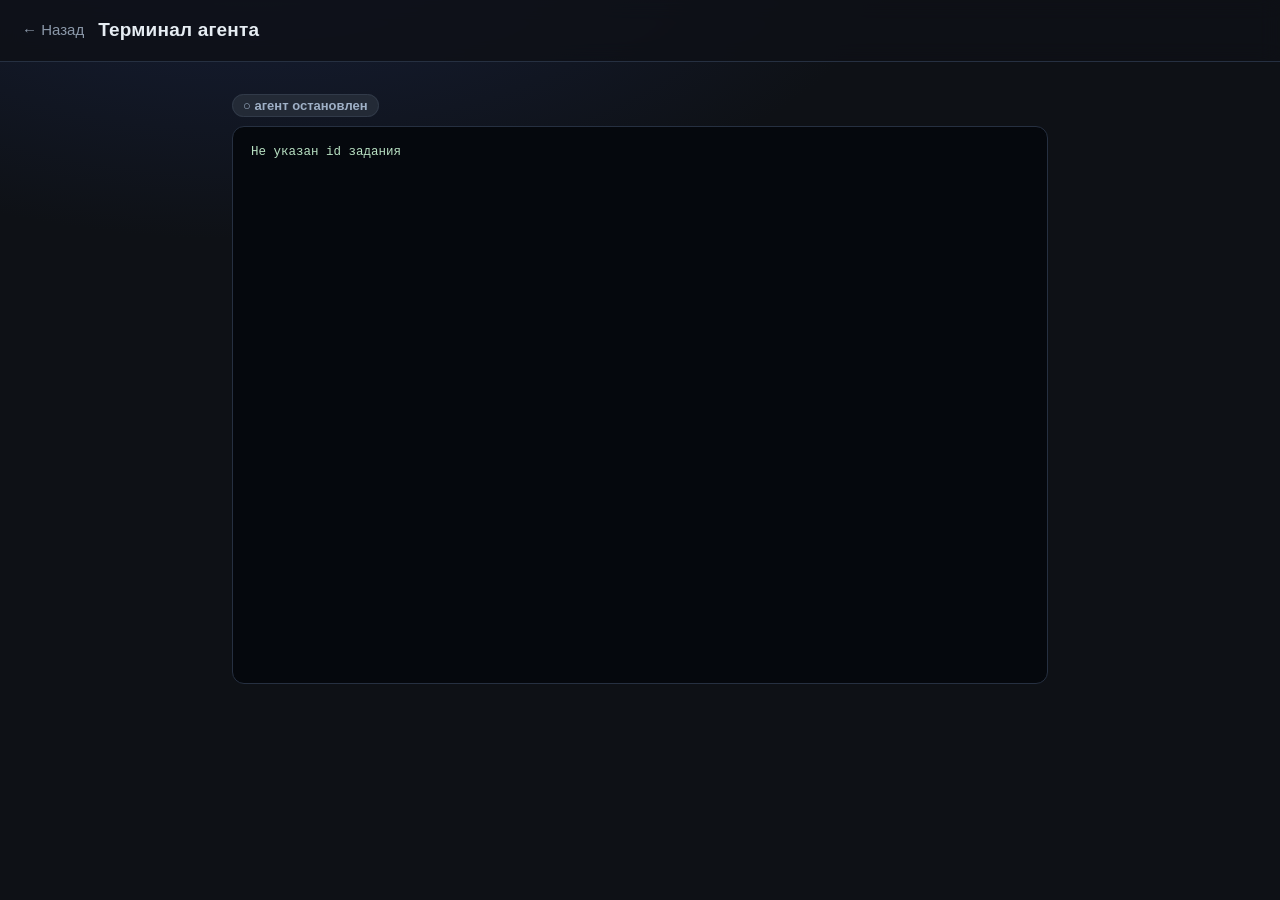
<file: web/agent.html>
<!DOCTYPE html>
<html lang="ru">
<head>
  <meta charset="utf-8" />
  <meta name="viewport" content="width=device-width, initial-scale=1" />
  <title>Агент · Homework Hub</title>
  <link rel="stylesheet" href="style.css" />
</head>
<body>
  <header class="topbar">
    <div class="brand">
      <a class="back" href="index.html">← Назад</a>
      <h1>Терминал агента</h1>
    </div>
    <div class="meta" id="topMeta"></div>
  </header>

  <main class="detail-wrap">
    <div class="agent-head" id="agentHead"></div>
    <div class="agent-bar"><span class="agent-state st-idle" id="agentState">○ агент остановлен</span></div>
    <pre class="terminal" id="terminal">Ожидание вывода агента…</pre>
  </main>

  <script src="app.js"></script>
  <script>HH.initAgent();</script>
</body>
</html>
</file>
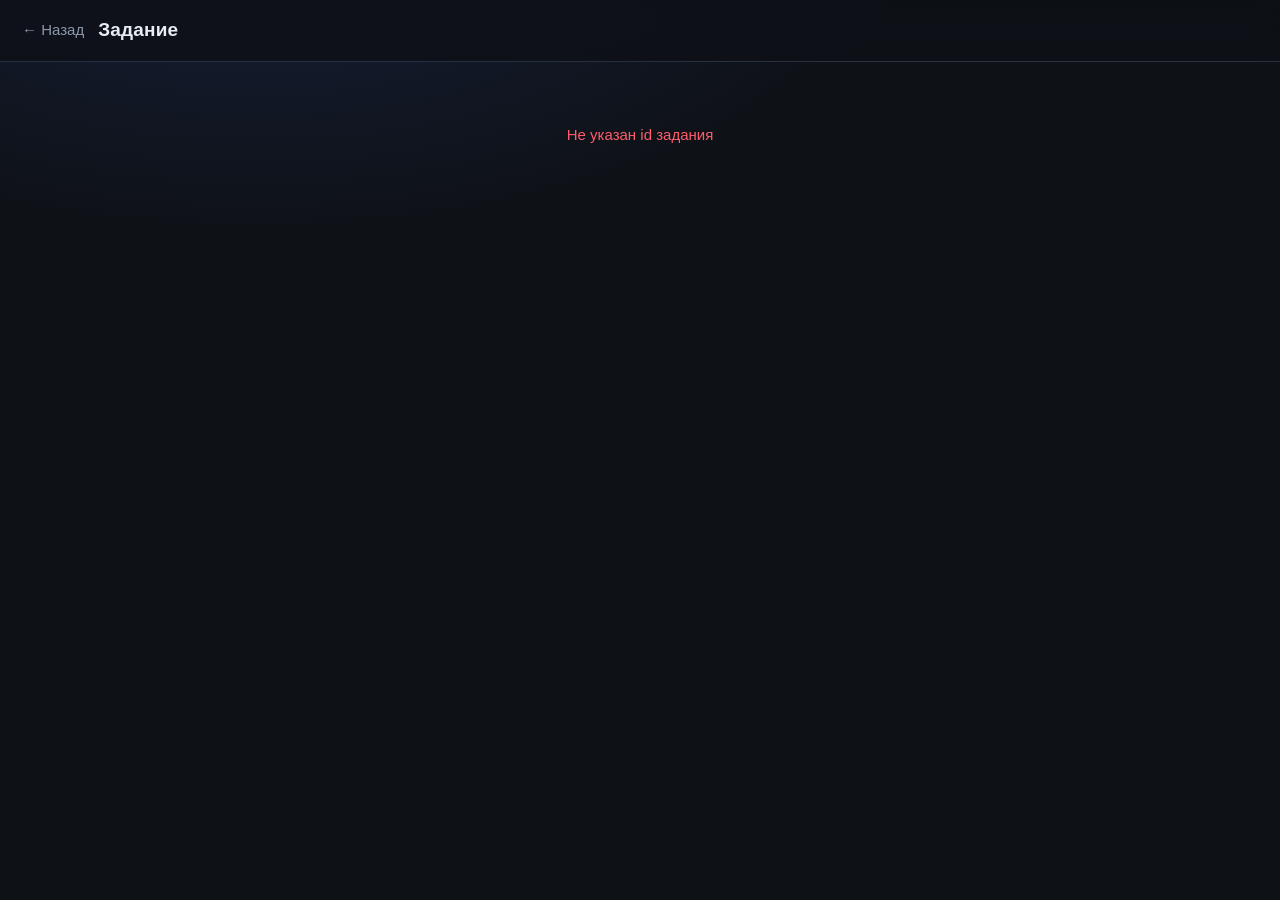
<file: web/assignment.html>
<!DOCTYPE html>
<html lang="ru">
<head>
  <meta charset="utf-8" />
  <meta name="viewport" content="width=device-width, initial-scale=1" />
  <title>Задание · Homework Hub</title>
  <link rel="stylesheet" href="style.css" />
</head>
<body>
  <header class="topbar">
    <div class="brand">
      <a class="back" href="index.html">← Назад</a>
      <h1>Задание</h1>
    </div>
    <div class="meta" id="topMeta"></div>
  </header>

  <main id="detail" class="detail-wrap">
    <div class="loading">Загрузка…</div>
  </main>

  <script src="app.js"></script>
  <script>HH.initDetail();</script>
</body>
</html>
</file>
<file: web/style.css>
:root {
  --bg: #0e1116;
  --bg-elev: #161b22;
  --bg-elev2: #1c2230;
  --border: #263041;
  --text: #e6edf3;
  --muted: #8b98a9;
  --accent: #4f8cff;
  --accent2: #7c5cff;
  --green: #2ecc71;
  --amber: #f0b429;
  --red: #ff5c6c;
  --radius: 14px;
  --shadow: 0 6px 24px rgba(0,0,0,.35);
}

* { box-sizing: border-box; }

html, body {
  margin: 0;
  background: radial-gradient(1200px 600px at 20% -10%, #17203a 0%, var(--bg) 55%) fixed;
  color: var(--text);
  font: 15px/1.5 -apple-system, BlinkMacSystemFont, "Segoe UI", Roboto, Helvetica, Arial, sans-serif;
  -webkit-font-smoothing: antialiased;
}

a { color: var(--accent); text-decoration: none; }
a:hover { text-decoration: underline; }
code { background: #0b0f16; padding: 2px 6px; border-radius: 6px; font-size: .88em; color: #c9d5e6; }

/* topbar */
.topbar {
  position: sticky; top: 0; z-index: 10;
  display: flex; align-items: center; justify-content: space-between;
  gap: 16px; padding: 16px 22px;
  background: rgba(14,17,22,.82); backdrop-filter: blur(10px);
  border-bottom: 1px solid var(--border);
}
.brand { display: flex; align-items: center; gap: 10px; }
.brand h1 { font-size: 19px; margin: 0; letter-spacing: .2px; }
.logo { font-size: 22px; }
.back { color: var(--muted); margin-right: 4px; }
.meta { color: var(--muted); font-size: 13px; }

/* tabs */
.tabs {
  display: flex; gap: 8px; padding: 16px 22px 0;
  flex-wrap: wrap;
}
.tab {
  background: var(--bg-elev); color: var(--muted);
  border: 1px solid var(--border); border-radius: 999px;
  padding: 9px 16px; cursor: pointer; font-size: 14px; font-weight: 600;
  transition: .15s;
}
.tab:hover { color: var(--text); border-color: #38455c; }
.tab.active {
  color: #fff; border-color: transparent;
  background: linear-gradient(135deg, var(--accent), var(--accent2));
  box-shadow: 0 4px 16px rgba(79,140,255,.35);
}
.badge-count {
  display: inline-block; min-width: 20px; text-align: center;
  background: var(--red); color: #fff; border-radius: 999px;
  font-size: 12px; padding: 1px 6px; margin-left: 4px;
}

/* layout */
main#view { padding: 18px 22px 60px; max-width: 1240px; margin: 0 auto; }
.loading, .empty { color: var(--muted); padding: 40px 8px; text-align: center; }
.empty.small { padding: 12px; font-size: 13px; }
.empty.error { color: var(--red); }

.group { margin: 26px 0; }
.group-head {
  font-size: 15px; color: var(--text); margin: 0 0 12px;
  padding-bottom: 8px; border-bottom: 1px solid var(--border);
  display: flex; align-items: center; gap: 8px;
}
.group-head .group-count, .col-head .group-count {
  background: var(--bg-elev2); color: var(--muted); border-radius: 999px;
  font-size: 12px; padding: 1px 9px; font-weight: 600;
}

.grid {
  display: grid; gap: 14px;
  grid-template-columns: repeat(auto-fill, minmax(300px, 1fr));
}

/* columns (by status) */
.columns {
  display: grid; gap: 16px;
  grid-template-columns: repeat(3, minmax(0, 1fr));
  margin-top: 20px;
}
.column { background: rgba(22,27,34,.5); border: 1px solid var(--border); border-radius: var(--radius); padding: 12px; }
.col-head { font-size: 14px; margin: 0 0 12px; display: flex; align-items: center; gap: 8px; color: var(--muted); }
.col-body { display: flex; flex-direction: column; gap: 12px; }
@media (max-width: 820px) { .columns { grid-template-columns: 1fr; } }

/* card */
.card {
  background: linear-gradient(180deg, var(--bg-elev), var(--bg-elev2));
  border: 1px solid var(--border); border-radius: var(--radius);
  padding: 14px; cursor: pointer; position: relative;
  transition: transform .12s, border-color .15s, box-shadow .15s;
  display: flex; flex-direction: column; gap: 10px;
}
.card:hover { transform: translateY(-2px); border-color: #3a4a66; box-shadow: var(--shadow); }
.card-top { display: flex; align-items: center; justify-content: space-between; gap: 8px; flex-wrap: wrap; }
.card-title { font-size: 15px; margin: 0; line-height: 1.35; }
.card-due { font-size: 13px; color: var(--muted); }
.card-due .rel { opacity: .8; }
.card-due.due-soon { color: var(--amber); }
.card-due.due-late { color: var(--red); }
.card-due.due-ok { color: #9db4d1; }
.card-foot { display: flex; align-items: center; justify-content: space-between; gap: 10px; margin-top: auto; }
.points { color: var(--muted); font-size: 13px; font-weight: 600; }

/* badges & pills */
.badge {
  font-size: 11px; font-weight: 700; letter-spacing: .3px;
  padding: 3px 9px; border-radius: 999px;
  background: #22304a; color: #a9c1ff; border: 1px solid #2c3f63;
  white-space: nowrap;
}
.subj-soft-engineering { background: #1f2b45; color: #9cc0ff; border-color: #2f4470; }
.subj-machine-learning { background: #12302a; color: #6ee7b7; border-color: #1d4d40; }
.subj-os-and-syst-software { background: #33260f; color: #fbd38d; border-color: #4d3a1a; }
.subj-basics-of-ip-law { background: #3a1f33; color: #f0a6d8; border-color: #552f4c; }
.subj-multithread-java { background: #3a1f22; color: #ffa6a6; border-color: #552f33; }

.pill {
  font-size: 11px; font-weight: 700; padding: 3px 9px; border-radius: 999px;
  white-space: nowrap; border: 1px solid transparent;
}
.pill-not-started { background: #232a36; color: #9fb0c6; border-color: #313a49; }
.pill-in-progress { background: #16334a; color: #7fd0ff; border-color: #1e4a6b; }
.pill-done { background: #12321f; color: #66e29a; border-color: #1c4a2e; }
.pill-overdue { background: #3a1520; color: var(--red); border-color: #5a2230; }

/* buttons */
.btn {
  border: 1px solid var(--border); background: var(--bg-elev);
  color: var(--text); border-radius: 10px; padding: 8px 13px;
  font-size: 13px; font-weight: 600; cursor: pointer; transition: .15s;
}
.btn:hover { border-color: #44557a; }
.btn:disabled { opacity: .6; cursor: default; }
.btn-start { background: linear-gradient(135deg, var(--accent), var(--accent2)); border-color: transparent; color: #fff; }
.btn-start:hover { filter: brightness(1.08); }
.btn-done { background: #12321f; border-color: #1c4a2e; color: #66e29a; }
.btn-link { background: transparent; border-color: var(--border); display: inline-block; }

/* detail page */
.detail-wrap { max-width: 860px; margin: 0 auto; padding: 22px 22px 70px; }
.detail { background: var(--bg-elev); border: 1px solid var(--border); border-radius: var(--radius); padding: 22px; }
.detail-title { font-size: 22px; margin: 12px 0 18px; }
.fields { display: grid; grid-template-columns: repeat(auto-fit, minmax(200px, 1fr)); gap: 12px 20px; margin: 0 0 8px; }
.fields dt { color: var(--muted); font-size: 12px; text-transform: uppercase; letter-spacing: .4px; }
.fields dd { margin: 2px 0 0; }
.section-h { font-size: 14px; color: var(--muted); text-transform: uppercase; letter-spacing: .5px; margin: 22px 0 8px; border-bottom: 1px solid var(--border); padding-bottom: 6px; }
.desc { background: #0b0f16; border: 1px solid var(--border); border-radius: 10px; padding: 14px; white-space: normal; }
.files { list-style: none; padding: 0; margin: 0; }
.files li { padding: 6px 0; }
.muted { color: var(--muted); }
.actions { display: flex; gap: 10px; margin-top: 26px; flex-wrap: wrap; }

/* footer */
.footer { border-top: 1px solid var(--border); color: var(--muted); font-size: 12px; padding: 14px 22px; text-align: center; }

/* card actions */
.card-actions { display: inline-flex; gap: 8px; flex-wrap: wrap; }
.btn-term { background: #16334a; border-color: #1e4a6b; color: #7fd0ff; }
.btn-del { background: #3a1520; border-color: #5a2230; color: var(--red); }
.btn-del:hover { filter: brightness(1.1); }

/* agent terminal page */
.agent-head { margin-bottom: 10px; }
.agent-head h1 { font-size: 20px; margin: 0 0 6px; }
.agent-bar { margin: 6px 0 10px; }
.agent-state { font-size: 13px; font-weight: 700; padding: 3px 10px; border-radius: 999px; border: 1px solid transparent; }
.agent-state.st-idle { background: #232a36; color: #9fb0c6; border-color: #313a49; }
.agent-state.st-run { background: #16334a; color: #7fd0ff; border-color: #1e4a6b; }
.agent-state.st-run::before { content: ''; }
.agent-state.st-done { background: #12321f; color: #66e29a; border-color: #1c4a2e; }
.terminal {
  background: #05080d; border: 1px solid var(--border); border-radius: 12px;
  padding: 16px 18px; margin: 0; height: 62vh; overflow: auto;
  font: 12.5px/1.55 "SF Mono", Menlo, Consolas, "Liberation Mono", monospace;
  color: #b8e0c2; white-space: pre-wrap; word-break: break-word;
}
</file>
